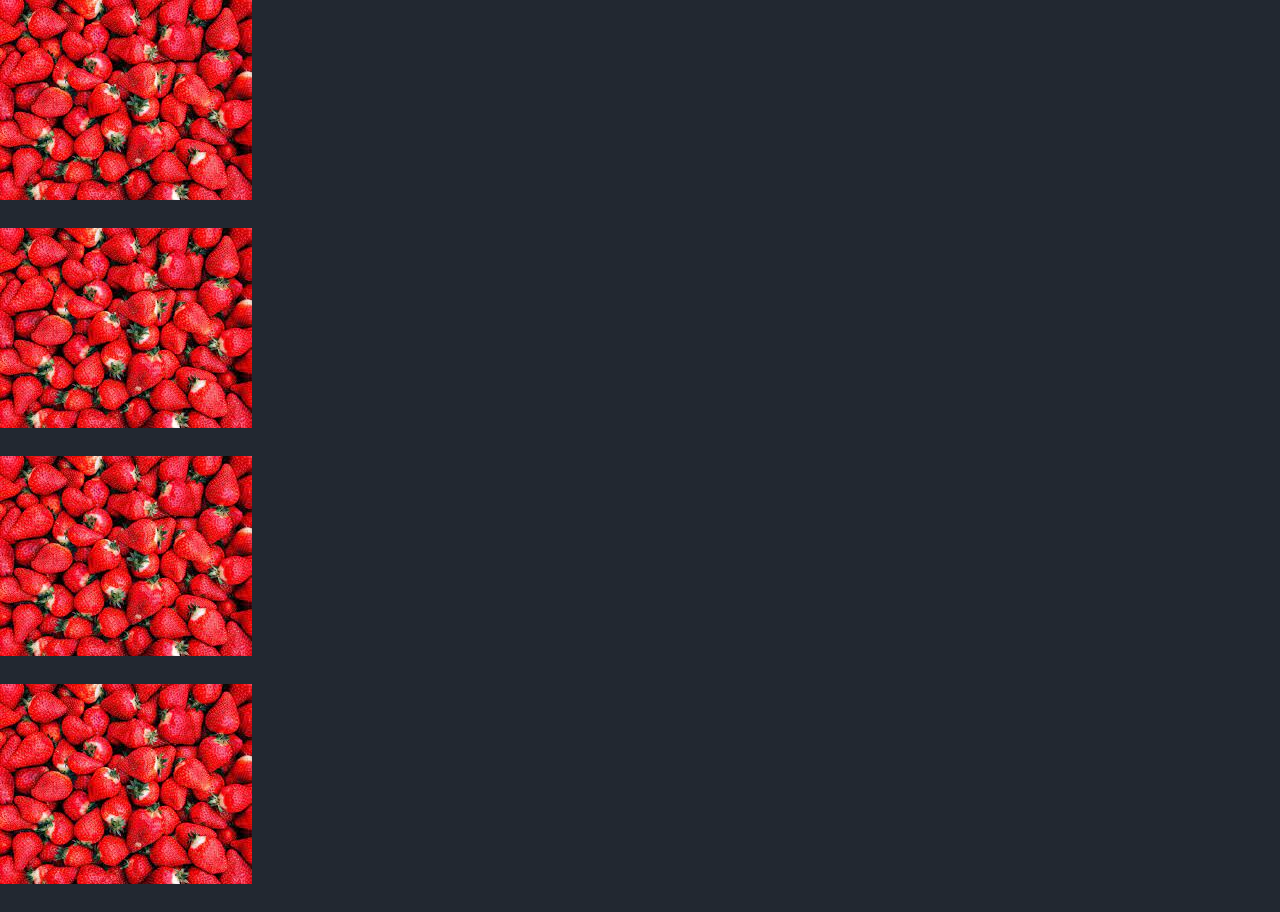
<file: av3.html>
<!DOCTYPE html>
<html lang="en">
    <head>
        <meta charset="UTF-8">
        <meta http-equiv="X-UA-Compatible" content=" IE=edge">
        <meta name="viewport" content="width=device-width, initial-scale=1.0">
        <title> Página Inicial</title>
        <link href="https://cdn.jsdelivr.net/npm/bootstrap@5.3.1/dist/css/bootstrap.min.css" rel="stylesheet" integrity="sha384-4bw+/aepP/YC94hEpVNVgiZdgIC5+VKNBQNGCHeKRQN+PtmoHDEXuppvnDJzQIu9" crossorigin="anonymous">
        <link rel="stylesheet" type="text/css" href="style.css" media="screen" />
        <script src="https://cdn.jsdelivr.net/npm/@popperjs/core@2.11.8/dist/umd/popper.min.js" integrity="sha384-I7E8VVD/ismYTF4hNIPjVp/Zjvgyol6VFvRkX/vR+Vc4jQkC+hVqc2pM8ODewa9r" crossorigin="anonymous"></script>
    <script src="https://cdn.jsdelivr.net/npm/bootstrap@5.3.1/dist/js/bootstrap.min.js" integrity="sha384-Rx+T1VzGupg4BHQYs2gCW9It+akI2MM/mndMCy36UVfodzcJcF0GGLxZIzObiEfa" crossorigin="anonymous"></script>
    </head>
    <body>
        <div class="row">
            <div class="col">
                <img src="download.jpeg">
            </div>
            <div class="col">
            <img scr="download (1).jpeg">
            </div>
            <div class="col">
                <img src="download.jpeg">
            </div>
            <div class="col">
            <img scr="download (1).jpeg">
            </div>
            <div class="col">
                <img src="download.jpeg">
            </div>
            <div class="col">
            <img scr="download (1).jpeg">
            </div>
            <div class="col">
                <img src="download.jpeg">
            </div>
            <div class="col">
            <img scr="download (1).jpeg">
            </div>
          </div>
</file>
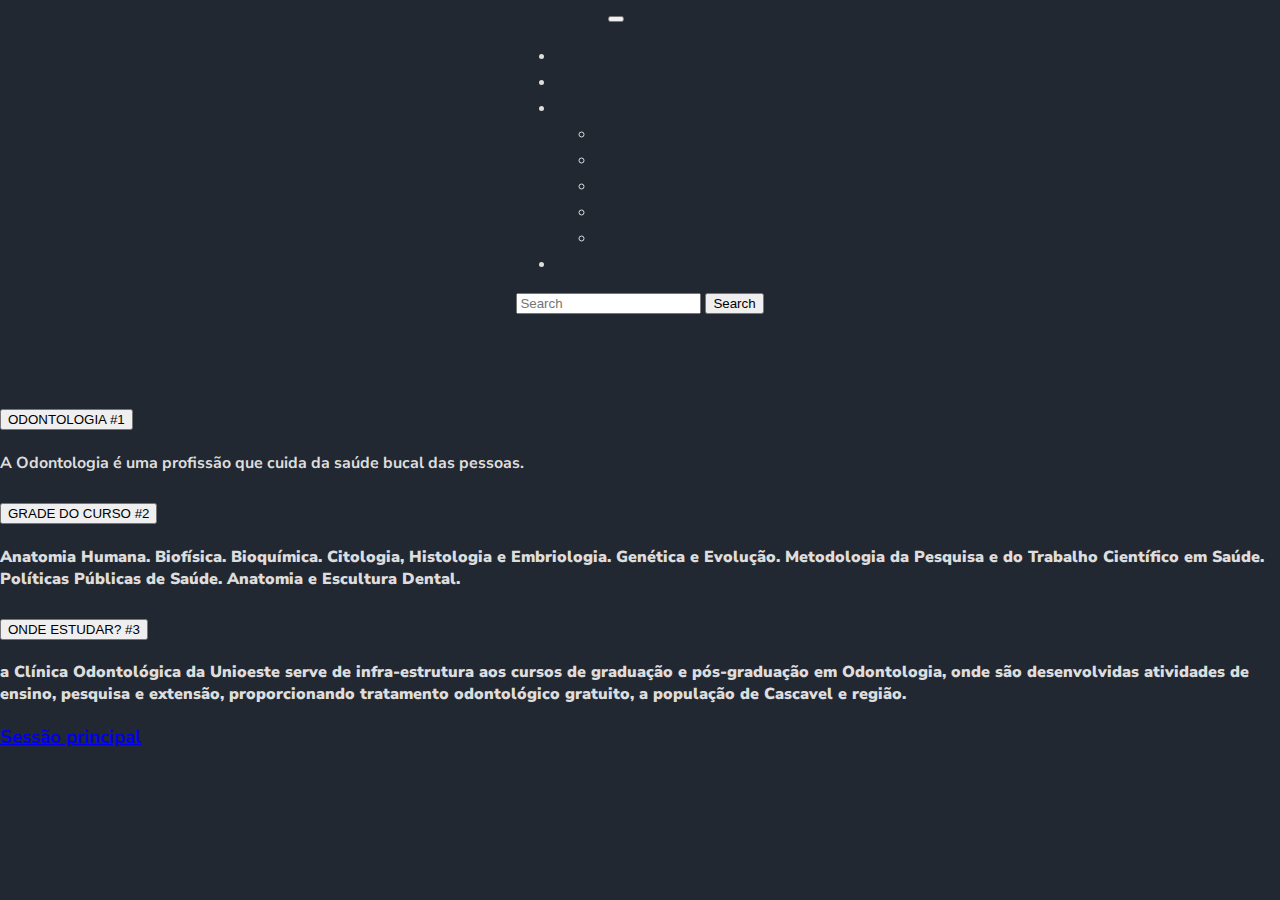
<file: sessao1.html>
<!DOCTYPE html>
<html lang="en">
<head>
    <meta charset="UTF-8">
    <meta name="viewport" content="width=device-width, initial-scale=1.0">
    <title>Sessão 1</title>
    <link href="https://cdn.jsdelivr.net/npm/bootstrap@5.3.1/dist/css/bootstrap.min.css" rel="stylesheet" integrity="sha384-4bw+/aepP/YC94hEpVNVgiZdgIC5+VKNBQNGCHeKRQN+PtmoHDEXuppvnDJzQIu9" crossorigin="anonymous">
    <link rel="stylesheet" type="text/css" href="style.css" media="screen" />
    <script src="https://cdn.jsdelivr.net/npm/@popperjs/core@2.11.8/dist/umd/popper.min.js" integrity="sha384-I7E8VVD/ismYTF4hNIPjVp/Zjvgyol6VFvRkX/vR+Vc4jQkC+hVqc2pM8ODewa9r" crossorigin="anonymous"></script>
<script src="https://cdn.jsdelivr.net/npm/bootstrap@5.3.1/dist/js/bootstrap.min.js" integrity="sha384-Rx+T1VzGupg4BHQYs2gCW9It+akI2MM/mndMCy36UVfodzcJcF0GGLxZIzObiEfa" crossorigin="anonymous"></script>
</head>
<body>
    <nav class="navbar navbar-expand-lg bg-body-tertiary">
        <div class="container-fluid">
          <a class="navbar-brand" href="index.html">Vitória</a>
          <button class="navbar-toggler" type="button" data-bs-toggle="collapse" data-bs-target="#navbarSupportedContent" aria-controls="navbarSupportedContent" aria-expanded="false" aria-label="Toggle navigation">
            <span class="navbar-toggler-icon"></span>
          </button>
          <div class="collapse navbar-collapse" id="navbarSupportedContent">
            <ul class="navbar-nav me-auto mb-2 mb-lg-0">
              <li class="nav-item">
                <a class="nav-link active" aria-current="page" href="https://www.facebook.com/people/Col%C3%A9gio-Estadual-Eron-Domingues/100061317708532/?locale=pt_BR">ERON</a>
              </li>
              <li class="nav-item">
                <a class="nav-link" href="http://www.odontologia.ufrj.br/">UFRJ</a>
              </li>
              <li class="nav-item dropdown">
                <a class="nav-link dropdown-toggle" href="#" role="button" data-bs-toggle="dropdown" aria-expanded="false">
                  Dropdown
                </a>
                <ul class="dropdown-menu">
                  <li><a class="dropdown-item" href="sessao1.html">Sessão 1</a></li>
                  <li><a class="dropdown-item" href="sessao2.html">Sessão 2</a></li>
                  <li><a class="dropdown-item" href="sessao3.html">Sessão 3</a></li>
                  <li><a class="dropdown-item" href="sessao4.html">Sessão 4</a></li>
                  <li><a class="dropdown-item" href="sessao5.html">Sessão 5</a></li>
                </ul>
              </li>
              <li class="nav-item">
                <a class="nav-link disabled" aria-disabled="true">Disabled</a>
              </li>
            </ul>
            <form class="d-flex" role="search">
              <input class="form-control me-2" type="search" placeholder="Search" aria-label="Search">
              <button class="btn btn-outline-success" type="submit">Search</button>
            </form>
          </div>
        </div>
      </nav>
<h1>Sessão 1</h1>
    <div class="accordion" id="accordionExample">
  <div class="accordion-item">
    <h2 class="accordion-header">
      <button class="accordion-button" type="button" data-bs-toggle="collapse" data-bs-target="#collapseOne" aria-expanded="true" aria-controls="collapseOne">
        ODONTOLOGIA #1
      </button>
    </h2>
    <div id="collapseOne" class="accordion-collapse collapse show" data-bs-parent="#accordionExample">
      <div class="accordion-body">
        <strong>A Odontologia é uma profissão que cuida da saúde bucal das pessoas.
      </div>
    </div>
  </div>
  <div class="accordion-item">
    <h2 class="accordion-header">
      <button class="accordion-button collapsed" type="button" data-bs-toggle="collapse" data-bs-target="#collapseTwo" aria-expanded="false" aria-controls="collapseTwo">
      GRADE DO CURSO #2
      </button>
    </h2>
    <div id="collapseTwo" class="accordion-collapse collapse" data-bs-parent="#accordionExample">
      <div class="accordion-body">
        <strong>Anatomia Humana. Biofísica. Bioquímica. Citologia, Histologia e Embriologia. Genética e Evolução. Metodologia da Pesquisa e do Trabalho Científico em Saúde. Políticas Públicas de Saúde. Anatomia e Escultura Dental.
      </div>
    </div>
  </div>
  <div class="accordion-item">
    <h2 class="accordion-header">
      <button class="accordion-button collapsed" type="button" data-bs-toggle="collapse" data-bs-target="#collapseThree" aria-expanded="false" aria-controls="collapseThree">
        ONDE ESTUDAR? #3
      </button>
    </h2>
    <div id="collapseThree" class="accordion-collapse collapse" data-bs-parent="#accordionExample">
      <div class="accordion-body">
        <strong>a Clínica Odontológica da Unioeste serve de infra-estrutura aos cursos de graduação e pós-graduação em Odontologia, onde são desenvolvidas atividades de ensino, pesquisa e extensão, proporcionando tratamento odontológico gratuito, a população de Cascavel e região.
      </div>
    </div>
  </div>
</div>
    <h3><a href="index.html">Sessão principal</a></h3>
</body>
</html>
</file>
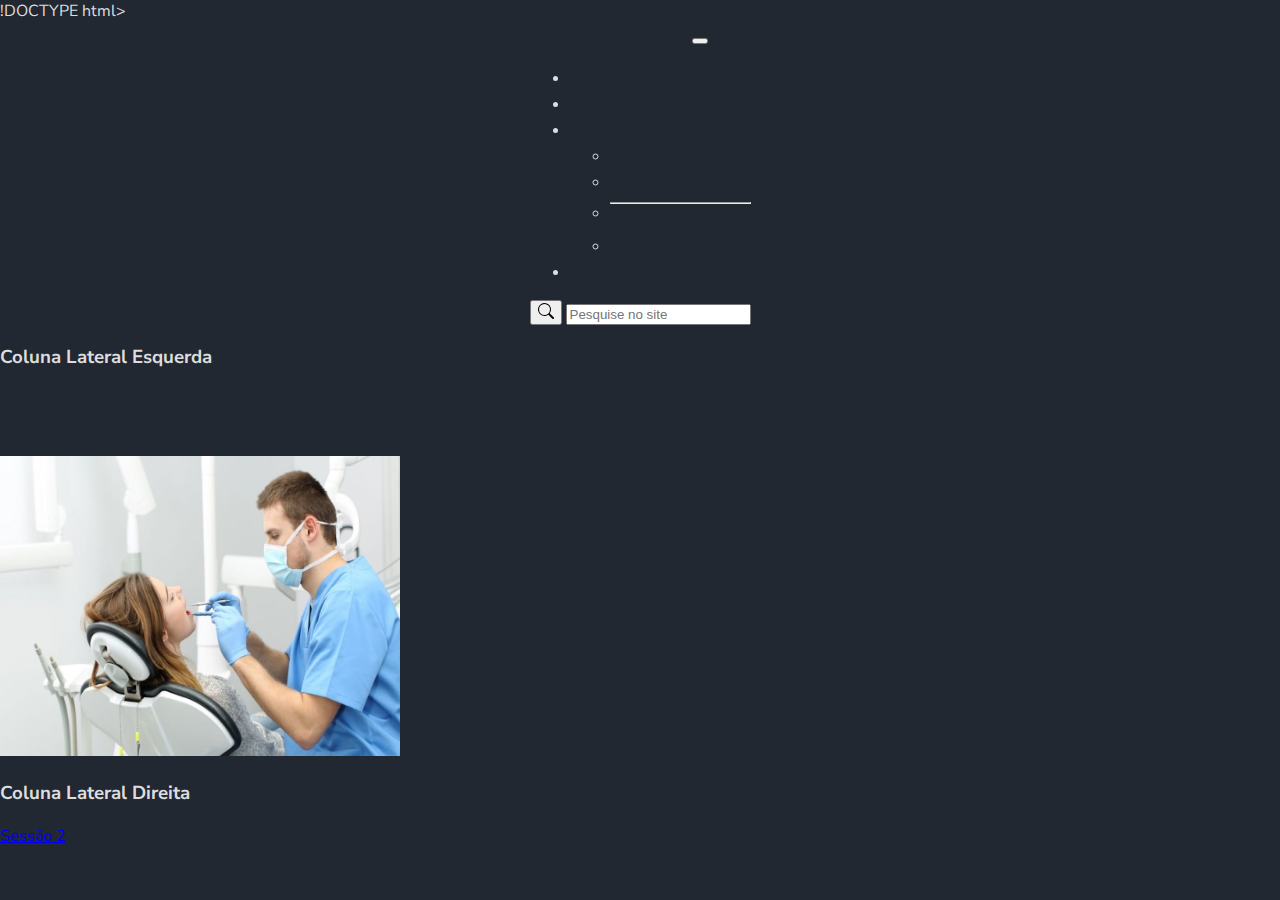
<file: sessao2.html>
<!DOCTYPE html>
<html lang="en">
<head>
    <meta charset="UTF-8">
    <meta http-equiv="X-UA-Compatible" content="IE=edge">
    <meta name="viewport" content="width=device-width, initial-scale=1.0">
    <title>Página Inicial</title>
    <link href="https://cdn.jsdelivr.net/npm/bootstrap@5.3.1/dist/css/bootstrap.min.css" rel="stylesheet" integrity="sha384-4bw+/aepP/YC94hEpVNVgiZdgIC5+VKNBQNGCHeKRQN+PtmoHDEXuppvnDJzQIu9" crossorigin="anonymous">
    <link rel="stylesheet" type="text/css" href="style.css" media="screen" />
    <script src="https://cdn.jsdelivr.net/npm/@popperjs/core@2.11.8/dist/umd/popper.min.js" integrity="sha384-I7E8VVD/ismYTF4hNIPjVp/Zjvgyol6VFvRkX/vR+Vc4jQkC+hVqc2pM8ODewa9r" crossorigin="anonymous"></script>
<script src="https://cdn.jsdelivr.net/npm/bootstrap@5.3.1/dist/js/bootstrap.min.js" integrity="sha384-Rx+T1VzGupg4BHQYs2gCW9It+akI2MM/mndMCy36UVfodzcJcF0GGLxZIzObiEfa" crossorigin="anonymous"></script>
</head>
!DOCTYPE html>
<html lang="en">
<head>
    <meta charset="UTF-8">
    <meta http-equiv="X-UA-Compatible" content="IE=edge">
    <meta name="viewport" content="width=device-width, initial-scale=1.0">
    <title>Document</title>
        <link rel="stylesheet" type="text/css" href="style.css" media="screen" />
</head>
<body>
    <nav class="navbar navbar-expand-lg bg-body-tertiary"> 
        <div class="container-fluid"> 
          <a class="navbar-brand" href="index.html">menu principal</a> 
          <button class="navbar-toggler" type="button" data-bs-toggle="collapse" data-bs-target="#navbarSupportedContent" 
            aria-controls="navbarSupportedContent" aria-expanded="false" aria-label="Toggle navigation"> 
            <span class="navbar-toggler-icon"></span> 
          </button> 
          <div class="collapse navbar-collapse" id="navbarSupportedContent"> 
            <ul class="navbar-nav me-auto mb-2 mb-lg-0"> 
              <li class="nav-item"> 
                <a class="nav-link active" aria-current="page" href="#">inicio</a> 
              </li> 
              <li class="nav-item"> 
                <a class="nav-link" href="#">site iniversidade</a> 
              </li> 
              <li class="nav-item dropdown"> 
                <a class="nav-link dropdown-toggle" href="#" role="button" data-bs-toggle="dropdown" aria-expanded="false"> 
                  mais informações 
                </a> 
                <ul class="dropdown-menu"> 
                  <li><a class="dropdown-item" href="#"></a></li> 
                  <li><a class="dropdown-item" href="#"></a></li> 
                  <li> 
                    <hr class="dropdown-divider"> 
                  </li> 
                  <li><a class="dropdown-item" href="#"></a> 
                  </li> 
                </ul> 
              </li> 
              <li class="nav-item"> 
                <a class="nav-link disabled" aria-disabled="true"></a> 
              </li> 
            </ul> 
            <form class="d-flex" role="search"> 
              <button><svg xmlns="http://www.w3.org/2000/svg" width="16" height="16" fill="currentColor" 
                  class="bi bi-search" viewBox="0 0 16 16"> 
                  <path 
                    d="M11.742 10.344a6.5 6.5 0 1 0-1.397 1.398h-.001c.03.04.062.078.098.115l3.85 3.85a1 1 0 0 0 1.415-1.414l-3.85-3.85a1.007 1.007 0 0 0-.115-.1zM12 6.5a5.5 5.5 0 1 1-11 0 5.5 5.5 0 0 1 11 0z" /> 
                </svg></button> 
              <input id="input" type="search" autocomplete="off" spellcheck="false" role="combobox" aria-controls="matches" 
                placeholder="Pesquise no site" href="#" false aria-live="polite"> 
            </form> 
          </div> 
        </div> 
      </nav> 
      <div class="container text-center">
        <div class="row">
          <div class="col-3">
            <h3>Coluna Lateral Esquerda</h3>
          </div>
          <div class="col-6">
            <h1>Coluna  Central</h1>
            <img src="dentista.jpg" alt="picard facepalm" width="400" height="300">
          </div>
          <div class="col-3">
            <h3>Coluna Lateral Direita</h3>
          </div>
        </div>
      </div>

    
    <a href="sessao1.html">Sessão 2</a>
</body>
</html>
</file>
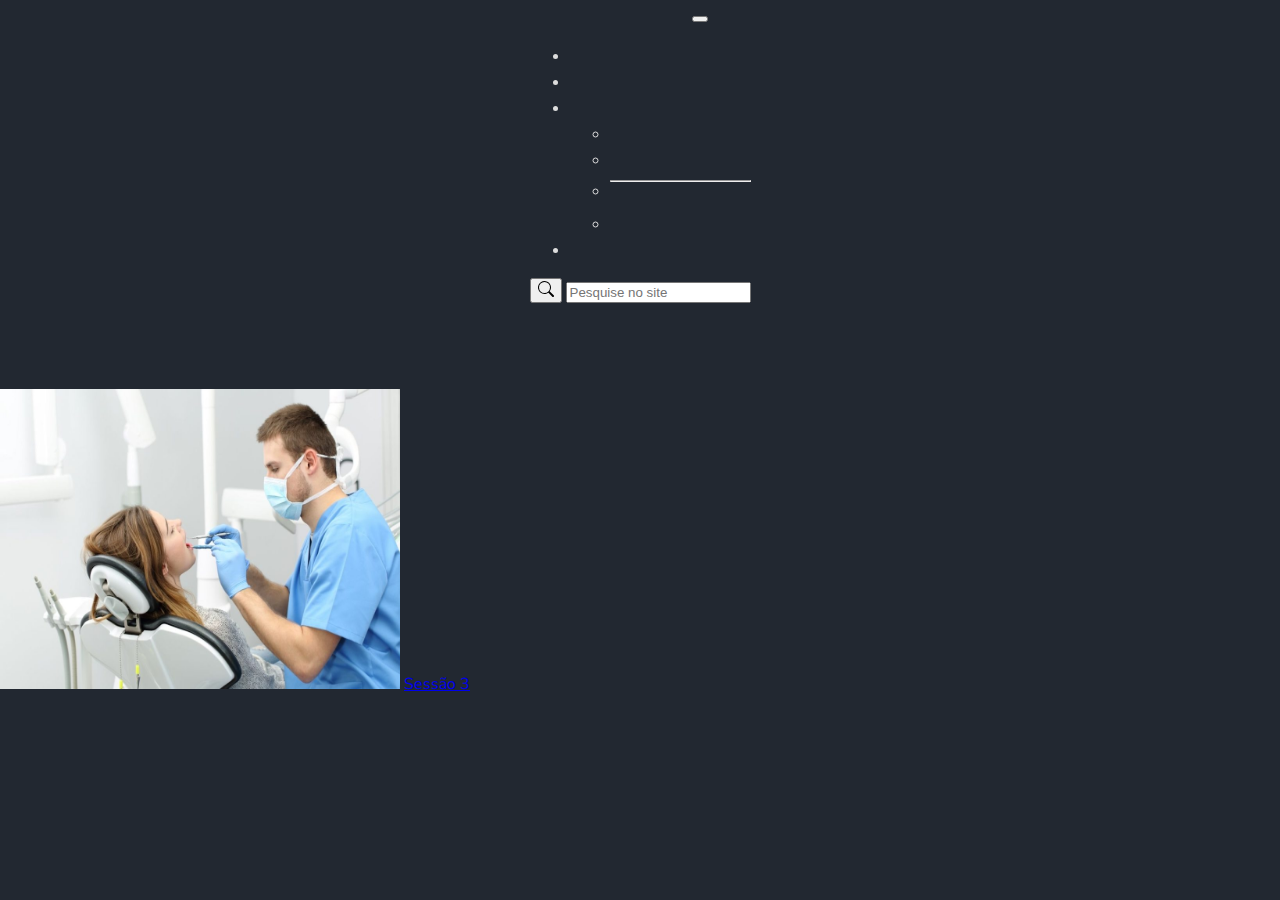
<file: sessao3.html>
<!DOCTYPE html>
<html lang="en">
<head>
    <meta charset="UTF-8">
    <meta http-equiv="X-UA-Compatible" content="IE=edge">
    <meta name="viewport" content="width=device-width, initial-scale=1.0">
    <title>Página Inicial</title>
    <link href="https://cdn.jsdelivr.net/npm/bootstrap@5.3.1/dist/css/bootstrap.min.css" rel="stylesheet" integrity="sha384-4bw+/aepP/YC94hEpVNVgiZdgIC5+VKNBQNGCHeKRQN+PtmoHDEXuppvnDJzQIu9" crossorigin="anonymous">
    <link rel="stylesheet" type="text/css" href="style.css" media="screen" />
    <script src="https://cdn.jsdelivr.net/npm/@popperjs/core@2.11.8/dist/umd/popper.min.js" integrity="sha384-I7E8VVD/ismYTF4hNIPjVp/Zjvgyol6VFvRkX/vR+Vc4jQkC+hVqc2pM8ODewa9r" crossorigin="anonymous"></script>
<script src="https://cdn.jsdelivr.net/npm/bootstrap@5.3.1/dist/js/bootstrap.min.js" integrity="sha384-Rx+T1VzGupg4BHQYs2gCW9It+akI2MM/mndMCy36UVfodzcJcF0GGLxZIzObiEfa" crossorigin="anonymous"></script>
</head>
<!DOCTYPE html>
<html lang="en">
<head>
    <meta charset="UTF-8">
    <meta http-equiv="X-UA-Compatible" content="IE=edge">
    <meta name="viewport" content="width=device-width, initial-scale=1.0">
    <title>Document</title>
        <link rel="stylesheet" type="text/css" href="style.css" media="screen" />
</head>
<body>
    <nav class="navbar navbar-expand-lg bg-body-tertiary"> 
        <div class="container-fluid"> 
          <a class="navbar-brand" href="index.html">menu principal</a> 
          <button class="navbar-toggler" type="button" data-bs-toggle="collapse" data-bs-target="#navbarSupportedContent" 
            aria-controls="navbarSupportedContent" aria-expanded="false" aria-label="Toggle navigation"> 
            <span class="navbar-toggler-icon"></span> 
          </button> 
          <div class="collapse navbar-collapse" id="navbarSupportedContent"> 
            <ul class="navbar-nav me-auto mb-2 mb-lg-0"> 
              <li class="nav-item"> 
                <a class="nav-link active" aria-current="page" href="#">inicio</a> 
              </li> 
              <li class="nav-item"> 
                <a class="nav-link" href="#">site iniversidade</a> 
              </li> 
              <li class="nav-item dropdown"> 
                <a class="nav-link dropdown-toggle" href="#" role="button" data-bs-toggle="dropdown" aria-expanded="false"> 
                  mais informações 
                </a> 
                <ul class="dropdown-menu"> 
                  <li><a class="dropdown-item" href="#"></a></li> 
                  <li><a class="dropdown-item" href="#"></a></li> 
                  <li> 
                    <hr class="dropdown-divider"> 
                  </li> 
                  <li><a class="dropdown-item" href="#"></a> 
                  </li> 
                </ul> 
              </li> 
              <li class="nav-item"> 
                <a class="nav-link disabled" aria-disabled="true"></a> 
              </li> 
            </ul> 
            <form class="d-flex" role="search"> 
              <button><svg xmlns="http://www.w3.org/2000/svg" width="16" height="16" fill="currentColor" 
                  class="bi bi-search" viewBox="0 0 16 16"> 
                  <path 
                    d="M11.742 10.344a6.5 6.5 0 1 0-1.397 1.398h-.001c.03.04.062.078.098.115l3.85 3.85a1 1 0 0 0 1.415-1.414l-3.85-3.85a1.007 1.007 0 0 0-.115-.1zM12 6.5a5.5 5.5 0 1 1-11 0 5.5 5.5 0 0 1 11 0z" /> 
                </svg></button> 
              <input id="input" type="search" autocomplete="off" spellcheck="false" role="combobox" aria-controls="matches" 
                placeholder="Pesquise no site" href="#" false aria-live="polite"> 
            </form> 
          </div> 
        </div> 
      </nav> 
 <h1>   vitoria https://www.pucpr.br/cursos-graduacao/odontologia/  </h1>
    <img src="dentista.jpg" alt="picard facepalm" width="400" height="300">
    <a href="sessao1.html">Sessão 3</a>
</body>
</html>
</file>
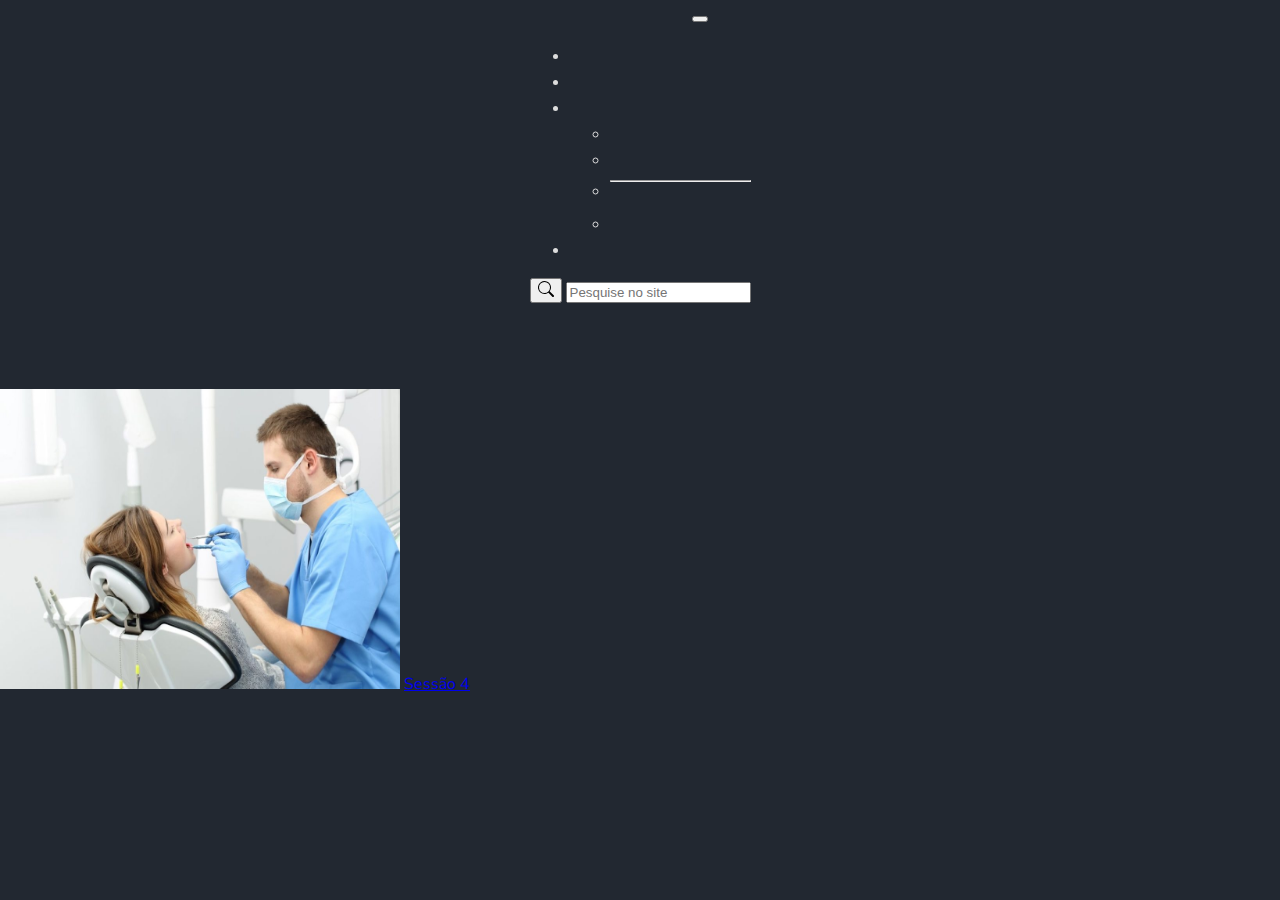
<file: sessao4.html>
<!DOCTYPE html>
<html lang="en">
<head>
    <meta charset="UTF-8">
    <meta http-equiv="X-UA-Compatible" content="IE=edge">
    <meta name="viewport" content="width=device-width, initial-scale=1.0">
    <title>Página Inicial</title>
    <link href="https://cdn.jsdelivr.net/npm/bootstrap@5.3.1/dist/css/bootstrap.min.css" rel="stylesheet" integrity="sha384-4bw+/aepP/YC94hEpVNVgiZdgIC5+VKNBQNGCHeKRQN+PtmoHDEXuppvnDJzQIu9" crossorigin="anonymous">
    <link rel="stylesheet" type="text/css" href="style.css" media="screen" />
    <script src="https://cdn.jsdelivr.net/npm/@popperjs/core@2.11.8/dist/umd/popper.min.js" integrity="sha384-I7E8VVD/ismYTF4hNIPjVp/Zjvgyol6VFvRkX/vR+Vc4jQkC+hVqc2pM8ODewa9r" crossorigin="anonymous"></script>
<script src="https://cdn.jsdelivr.net/npm/bootstrap@5.3.1/dist/js/bootstrap.min.js" integrity="sha384-Rx+T1VzGupg4BHQYs2gCW9It+akI2MM/mndMCy36UVfodzcJcF0GGLxZIzObiEfa" crossorigin="anonymous"></script>
</head>
<!DOCTYPE html>
<html lang="en">
<head>
    <meta charset="UTF-8">
    <meta http-equiv="X-UA-Compatible" content="IE=edge">
    <meta name="viewport" content="width=device-width, initial-scale=1.0">
    <title>Document</title>
        <link rel="stylesheet" type="text/css" href="style.css" media="screen" />
</head>
<body>
    <nav class="navbar navbar-expand-lg bg-body-tertiary"> 
        <div class="container-fluid"> 
          <a class="navbar-brand" href="index.html">menu principal</a> 
          <button class="navbar-toggler" type="button" data-bs-toggle="collapse" data-bs-target="#navbarSupportedContent" 
            aria-controls="navbarSupportedContent" aria-expanded="false" aria-label="Toggle navigation"> 
            <span class="navbar-toggler-icon"></span> 
          </button> 
          <div class="collapse navbar-collapse" id="navbarSupportedContent"> 
            <ul class="navbar-nav me-auto mb-2 mb-lg-0"> 
              <li class="nav-item"> 
                <a class="nav-link active" aria-current="page" href="#">inicio</a> 
              </li> 
              <li class="nav-item"> 
                <a class="nav-link" href="#">site iniversidade</a> 
              </li> 
              <li class="nav-item dropdown"> 
                <a class="nav-link dropdown-toggle" href="#" role="button" data-bs-toggle="dropdown" aria-expanded="false"> 
                  mais informações 
                </a> 
                <ul class="dropdown-menu"> 
                  <li><a class="dropdown-item" href="#"></a></li> 
                  <li><a class="dropdown-item" href="#"></a></li> 
                  <li> 
                    <hr class="dropdown-divider"> 
                  </li> 
                  <li><a class="dropdown-item" href="#"></a> 
                  </li> 
                </ul> 
              </li> 
              <li class="nav-item"> 
                <a class="nav-link disabled" aria-disabled="true"></a> 
              </li> 
            </ul> 
            <form class="d-flex" role="search"> 
              <button><svg xmlns="http://www.w3.org/2000/svg" width="16" height="16" fill="currentColor" 
                  class="bi bi-search" viewBox="0 0 16 16"> 
                  <path 
                    d="M11.742 10.344a6.5 6.5 0 1 0-1.397 1.398h-.001c.03.04.062.078.098.115l3.85 3.85a1 1 0 0 0 1.415-1.414l-3.85-3.85a1.007 1.007 0 0 0-.115-.1zM12 6.5a5.5 5.5 0 1 1-11 0 5.5 5.5 0 0 1 11 0z" /> 
                </svg></button> 
              <input id="input" type="search" autocomplete="off" spellcheck="false" role="combobox" aria-controls="matches" 
                placeholder="Pesquise no site" href="#" false aria-live="polite"> 
            </form> 
          </div> 
        </div> 
      </nav> 
 <h1>   vitoria https://www.pucpr.br/cursos-graduacao/odontologia/  </h1>
    <img src="dentista.jpg" alt="picard facepalm" width="400" height="300">
    <a href="sessao1.html">Sessão 4</a>
</body>
</html>
</file>
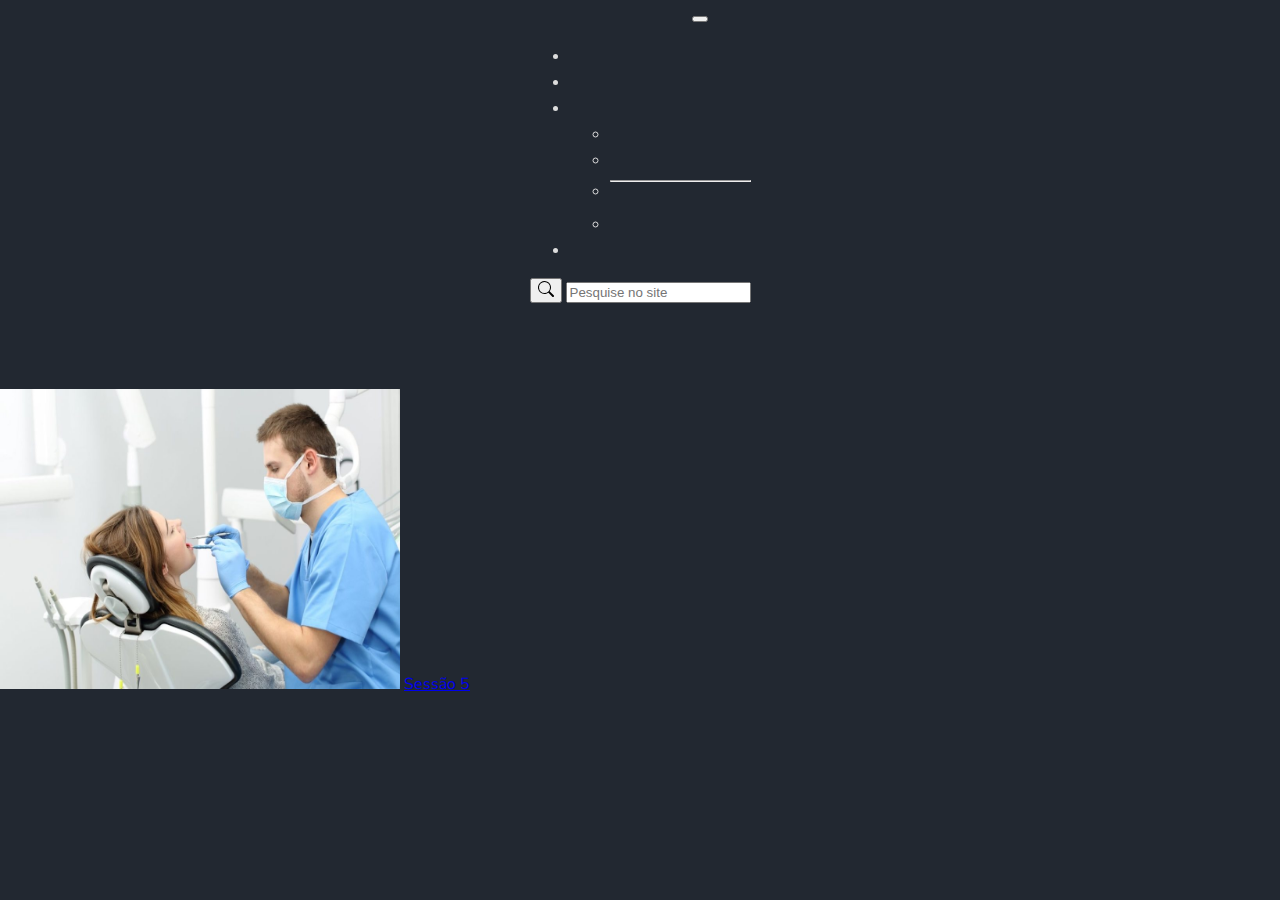
<file: sessao5.html>
<!DOCTYPE html>
<html lang="en">
<head>
    <meta charset="UTF-8">
    <meta http-equiv="X-UA-Compatible" content="IE=edge">
    <meta name="viewport" content="width=device-width, initial-scale=1.0">
    <title>Página Inicial</title>
    <link href="https://cdn.jsdelivr.net/npm/bootstrap@5.3.1/dist/css/bootstrap.min.css" rel="stylesheet" integrity="sha384-4bw+/aepP/YC94hEpVNVgiZdgIC5+VKNBQNGCHeKRQN+PtmoHDEXuppvnDJzQIu9" crossorigin="anonymous">
    <link rel="stylesheet" type="text/css" href="style.css" media="screen" />
    <script src="https://cdn.jsdelivr.net/npm/@popperjs/core@2.11.8/dist/umd/popper.min.js" integrity="sha384-I7E8VVD/ismYTF4hNIPjVp/Zjvgyol6VFvRkX/vR+Vc4jQkC+hVqc2pM8ODewa9r" crossorigin="anonymous"></script>
<script src="https://cdn.jsdelivr.net/npm/bootstrap@5.3.1/dist/js/bootstrap.min.js" integrity="sha384-Rx+T1VzGupg4BHQYs2gCW9It+akI2MM/mndMCy36UVfodzcJcF0GGLxZIzObiEfa" crossorigin="anonymous"></script>
</head>
<!DOCTYPE html>
<html lang="en">
<head>
    <meta charset="UTF-8">
    <meta http-equiv="X-UA-Compatible" content="IE=edge">
    <meta name="viewport" content="width=device-width, initial-scale=1.0">
    <title>Document</title>
        <link rel="stylesheet" type="text/css" href="style.css" media="screen" />
</head>
<body>
    <nav class="navbar navbar-expand-lg bg-body-tertiary"> 
        <div class="container-fluid"> 
          <a class="navbar-brand" href="index.html">menu principal</a> 
          <button class="navbar-toggler" type="button" data-bs-toggle="collapse" data-bs-target="#navbarSupportedContent" 
            aria-controls="navbarSupportedContent" aria-expanded="false" aria-label="Toggle navigation"> 
            <span class="navbar-toggler-icon"></span> 
          </button> 
          <div class="collapse navbar-collapse" id="navbarSupportedContent"> 
            <ul class="navbar-nav me-auto mb-2 mb-lg-0"> 
              <li class="nav-item"> 
                <a class="nav-link active" aria-current="page" href="#">inicio</a> 
              </li> 
              <li class="nav-item"> 
                <a class="nav-link" href="#">site iniversidade</a> 
              </li> 
              <li class="nav-item dropdown"> 
                <a class="nav-link dropdown-toggle" href="#" role="button" data-bs-toggle="dropdown" aria-expanded="false"> 
                  mais informações 
                </a> 
                <ul class="dropdown-menu"> 
                  <li><a class="dropdown-item" href="#"></a></li> 
                  <li><a class="dropdown-item" href="#"></a></li> 
                  <li> 
                    <hr class="dropdown-divider"> 
                  </li> 
                  <li><a class="dropdown-item" href="#"></a> 
                  </li> 
                </ul> 
              </li> 
              <li class="nav-item"> 
                <a class="nav-link disabled" aria-disabled="true"></a> 
              </li> 
            </ul> 
            <form class="d-flex" role="search"> 
              <button><svg xmlns="http://www.w3.org/2000/svg" width="16" height="16" fill="currentColor" 
                  class="bi bi-search" viewBox="0 0 16 16"> 
                  <path 
                    d="M11.742 10.344a6.5 6.5 0 1 0-1.397 1.398h-.001c.03.04.062.078.098.115l3.85 3.85a1 1 0 0 0 1.415-1.414l-3.85-3.85a1.007 1.007 0 0 0-.115-.1zM12 6.5a5.5 5.5 0 1 1-11 0 5.5 5.5 0 0 1 11 0z" /> 
                </svg></button> 
              <input id="input" type="search" autocomplete="off" spellcheck="false" role="combobox" aria-controls="matches" 
                placeholder="Pesquise no site" href="#" false aria-live="polite"> 
            </form> 
          </div> 
        </div> 
      </nav> 
 <h1>   vitoria https://www.pucpr.br/cursos-graduacao/odontologia/  </h1>
    <img src="dentista.jpg" alt="picard facepalm" width="400" height="300">
    <a href="sessao1.html">Sessão 5</a>
</body>
</html>
</file>
<file: style.css>
@import url('https://fonts.googleapis.com/css2?family=Nunito+Sans:ital,opsz,wght@0,6..12,200..1000;1,6..12,200..1000&display=swap');

:root {
    --bg-color: #222831;
    --primary-color: #DDDDDD;
    --secondary-color: #F05454;
    --font: "Nunito Sans", sans-serif;
}

body {
    background-color: var(--bg-color);
    color: var(--primary-color);
    font-family: var(--font);
    height: 100vh;
    margin: 0;
}

header {
    background-color: var(--primary-color);
    text-align: center;
    padding: 1px;
}

h1 {
    font-size: 2rem;
    color: var(--bg-color);
    font-weight: 700;
}

nav {
    display: flex;
    justify-content: center;
    font-weight: 400;
}

nav a {
    text-decoration: none;
    color: var(--bg-color);
    margin: 0 2rem 1rem 0rem;
    font-size: 1.2rem;
}

nav a:hover {
    text-decoration: underline;
    transform: scale(0.90);
    transition: transform 0.1s;
}

.graficos-container {
    margin: 5rem;
}

.grafico {
    margin-top: 3rem;
}

.graficos-container__texto {
    font-size: 1.3rem;
    text-align: center;
    padding: 2rem;
    border: var(--secondary-color) solid 2px;
}

span {
    font-weight: bold;
    color: var(--secondary-color);
}

footer {
    display: flex;
    align-items: center;
    justify-content: center;
    background-color: var(--primary-color);
    color: var(--bg-color);
    width: 100%;
    height: 3rem;
    margin-top: 2rem;
}
</file>
